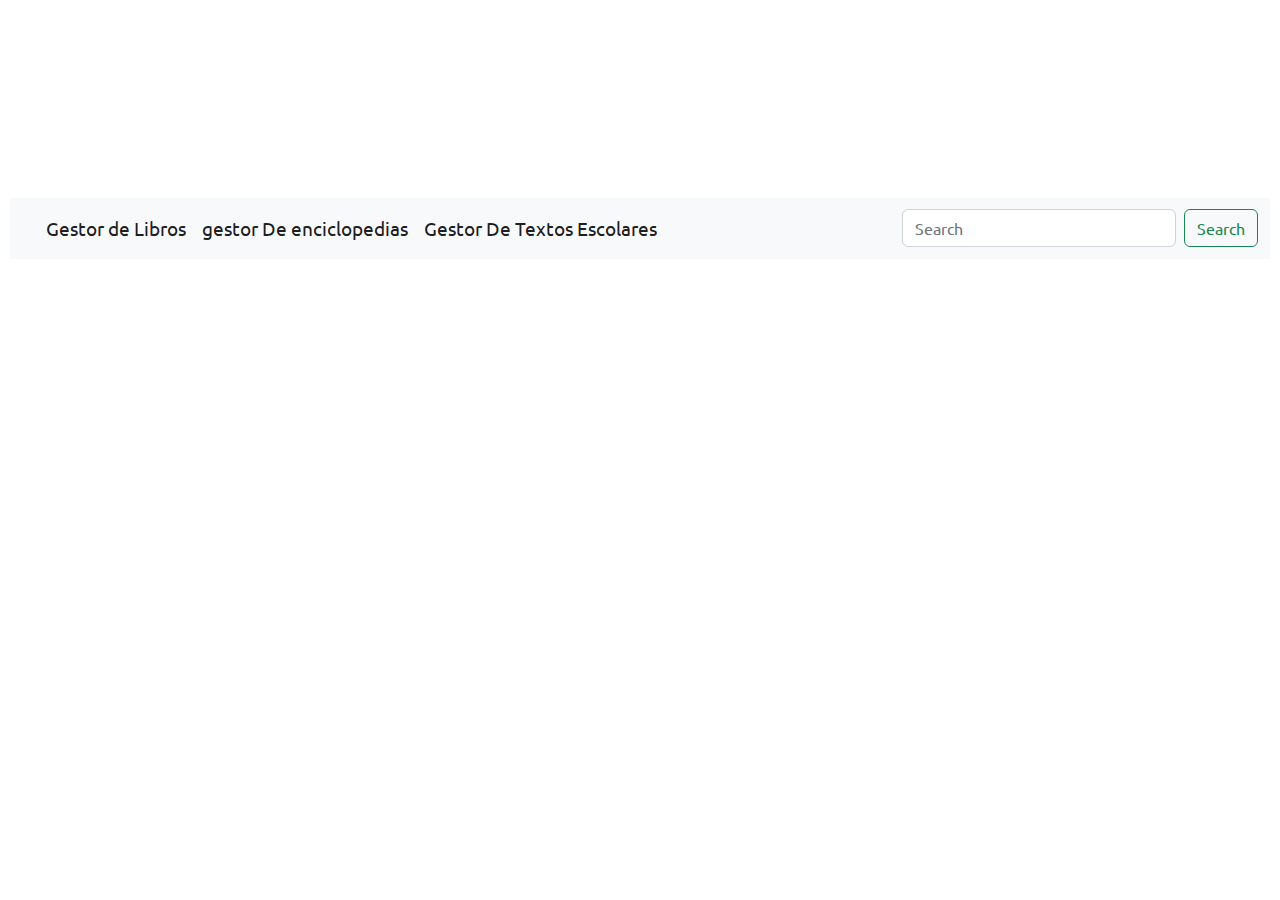
<file: index.html>
<!DOCTYPE html>
<html lang="en">

<head>
    <meta charset="UTF-8">
    <meta http-equiv="X-UA-Compatible" content="IE=edge">
    <meta name="viewport" content="width=device-width, initial-scale=1.0">
    <link rel="stylesheet" href="css/bootstrap/bootstrap.min.css">
    <script src="js/bootstrap/bootstrap.min.js" defer></script>
    <script src="js/jquery-3.6.4.slim.js" defer></script>
    <script src="js/app/app.js" type="module"></script>
    <link rel="stylesheet" href="css/style.css">
    <title>Document</title>
</head>

<body class="grid-container">

    <!-- <div class="header">ENCABEZADO</div> -->
    <div class="menu"> <nav-bar-menu></nav-bar-menu> </div>
    <!-- <div class="main">CUERPO</div>
    <div class="footer">PIE-PAGINA</div> -->

    
</body>

</html>
</file>
<file: css/style.css>
@import url('https://fonts.googleapis.com/css2?family=Ubuntu:wght@300&display=swap');

*{
    box-sizing: border-box;
    margin: 0;
    padding: 0;
}

html{
    height: 100vh;
}

body{
    font-family: 'Ubuntu', sans-serif;
    font-size: 1.2rem;
    min-height: 100vh;
}

.grid-container{
    display: grid;
    gap: 0.3px;
    grid-template-areas: 
        "header"
        "menu"
        "main"
        "footer";
    
}

.grid-container > *{
    padding: 10px;
    text-align: center;
}

.header{
    grid-area: header;
    /* background-color: aqua; */
}

.menu{
    grid-area: menu;
    /* background-color: tomato; */
}

.main{
    grid-area: main;
    /* background-color: green; */
}

.footer{
    grid-area: footer;
    /* background-color: teal; */
}

@media(min-width: 600px){
    .grid-container{
        grid-template: 
        "header" "header" 50px
        "menu" "menu" 50px
        "main" "main" auto
        "footer" "footer" 80px;
    }
    
}
</file>
